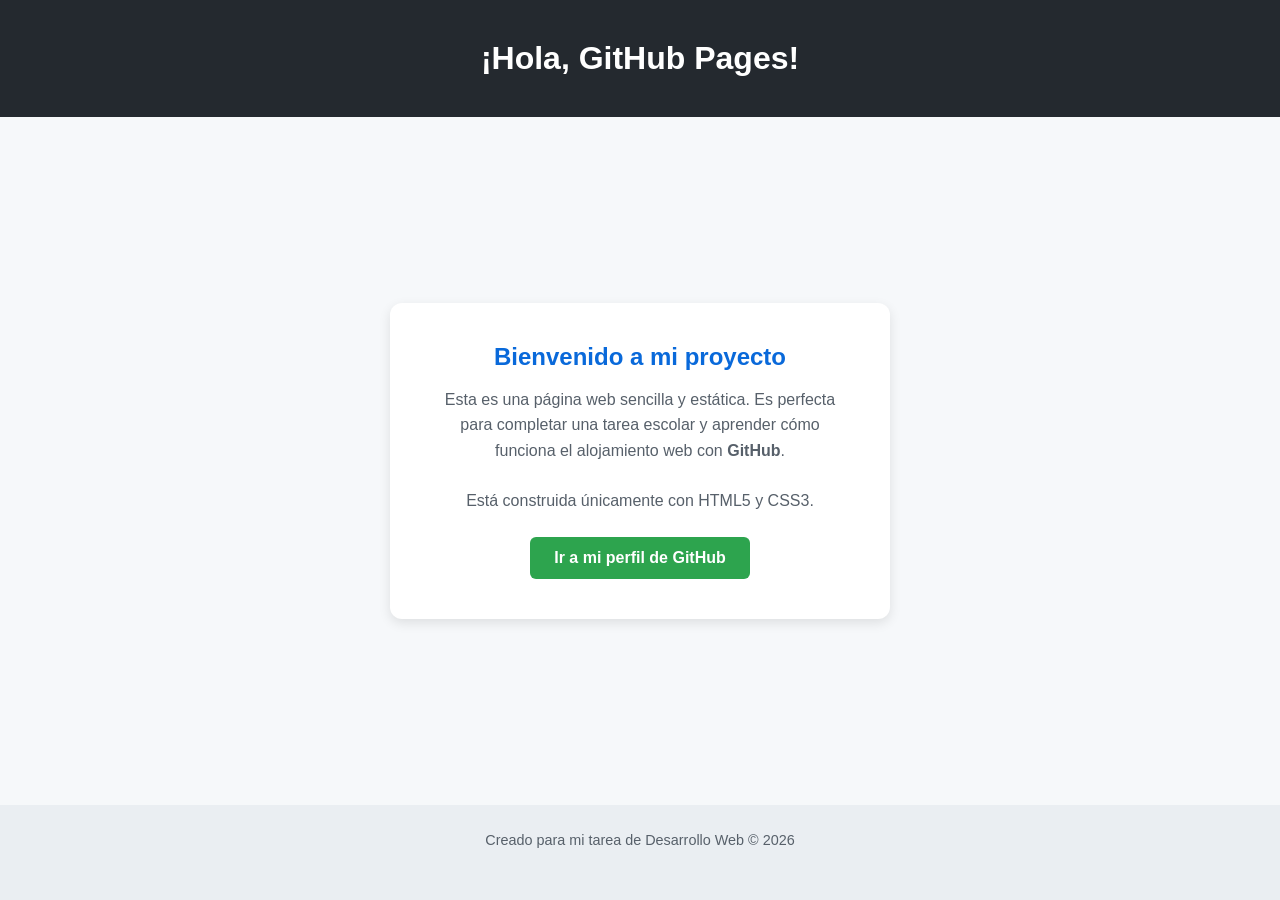
<file: index.html>
<!DOCTYPE html>
<html lang="es">
<head>
    <meta charset="UTF-8">
    <meta name="viewport" content="width=device-width, initial-scale=1.0">
    <title>Mi Primera Página en GitHub Pages</title>
    <link rel="stylesheet" href="style.css">
</head>
<body>
    <header>
        <h1>¡Hola, GitHub Pages!</h1>
    </header>
    
    <main>
        <section class="tarjeta">
            <h2>Bienvenido a mi proyecto</h2>
            <p>Esta es una página web sencilla y estática. Es perfecta para completar una tarea escolar y aprender cómo funciona el alojamiento web con <strong>GitHub</strong>.</p>
            <p>Está construida únicamente con HTML5 y CSS3.</p>
            <a href="https://github.com/" target="_blank" class="boton">Ir a mi perfil de GitHub</a>
        </section>
    </main>

    <footer>
        <p>Creado para mi tarea de Desarrollo Web &copy; 2026</p>
    </footer>
</body>
</html>
</file>
<file: style.css>
/* Restablecemos los márgenes básicos */
* {
    margin: 0;
    padding: 0;
    box-sizing: border-box;
}

body {
    font-family: 'Segoe UI', Tahoma, Geneva, Verdana, sans-serif;
    background-color: #f6f8fa; /* Fondo gris muy claro, estilo GitHub */
    color: #24292f;
    display: flex;
    flex-direction: column;
    min-height: 100vh;
}

header {
    background-color: #24292f; /* Gris oscuro típico de GitHub */
    color: white;
    text-align: center;
    padding: 2.5rem 1rem;
}

main {
    flex: 1; /* Hace que el main ocupe el espacio disponible y empuje el footer abajo */
    display: flex;
    justify-content: center;
    align-items: center;
    padding: 2rem;
}

.tarjeta {
    background: white;
    padding: 2.5rem;
    border-radius: 12px;
    box-shadow: 0 4px 12px rgba(0,0,0,0.1);
    max-width: 500px;
    text-align: center;
}

h2 {
    margin-bottom: 1rem;
    color: #0969da; /* Azul de enlaces de GitHub */
}

p {
    line-height: 1.6;
    margin-bottom: 1.5rem;
    color: #57606a;
}

.boton {
    display: inline-block;
    background-color: #2da44e; /* Verde de botones de GitHub */
    color: white;
    padding: 12px 24px;
    text-decoration: none;
    border-radius: 6px;
    font-weight: 600;
    transition: background-color 0.3s ease;
}

.boton:hover {
    background-color: #2c974b;
}

footer {
    text-align: center;
    padding: 1.5rem;
    background-color: #eaeef2;
    font-size: 0.9rem;
    color: #57606a;
}
</file>
